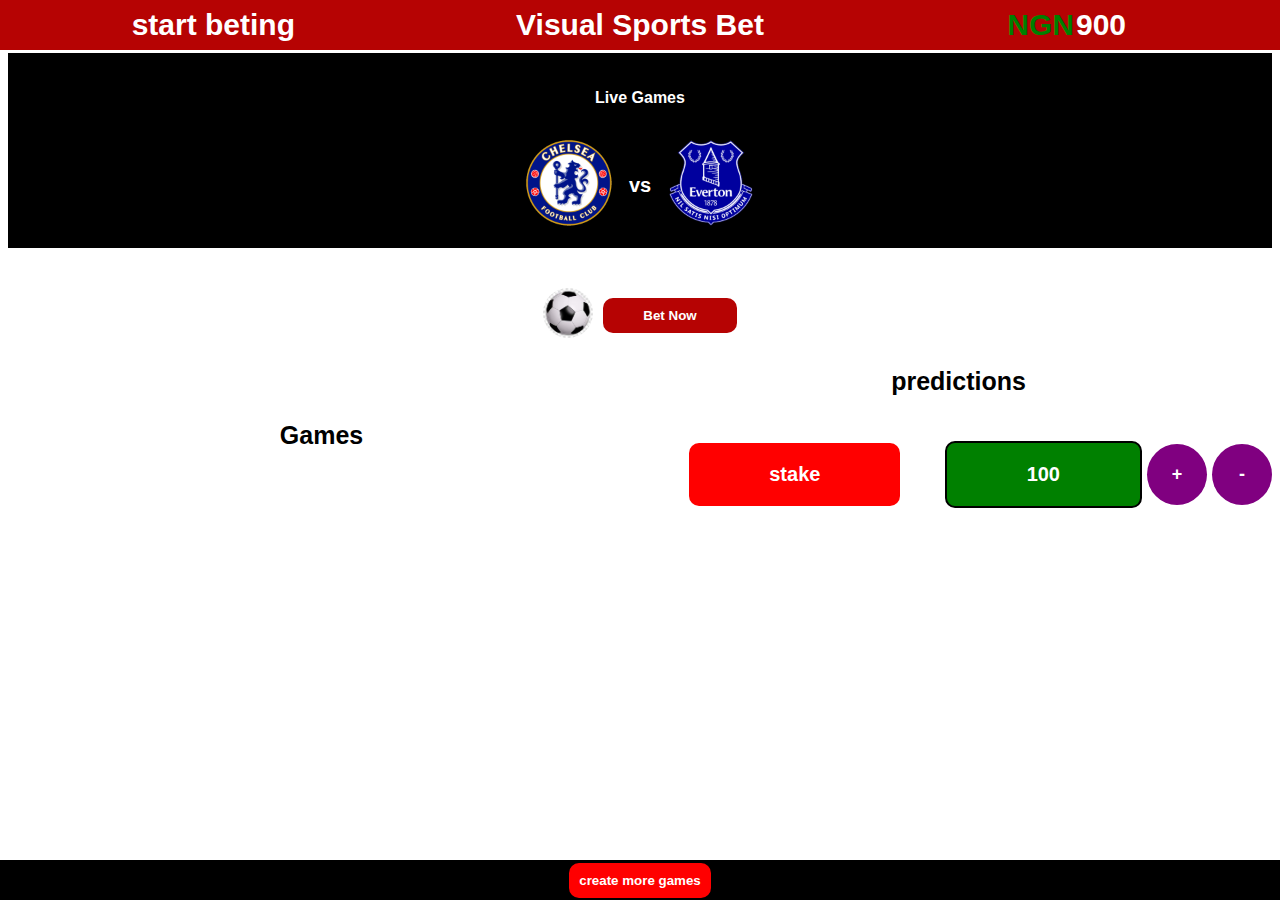
<file: index.html>
<!DOCTYPE html>
  <html lang="en">
  <head>
    <link rel="stylesheet" href="bet.css">
    <meta charset="UTF-8">
    <meta name="viewport" content="width=device-width, initial-scale=1.0">
    <title>Document</title>
  </head>
  <body>
      <div class="head">
        <div class="first-section">start beting</div>
        <div class="middle">Visual Sports Bet</div>
        <div class="balance"><span class="naira">NGN</span><span class="bal"></span></div>
      </div>
        <div >
          <img class="ball-anime" src="clubs-image/soccer.jpg" >
        </div>

        <div class="gameplay-section">
          <div class="stallion"><p>Live Games</p></div>
           <div class="field">
            <div class="struct">
 <div><img src="clubs-image/chelsea.png" alt=""></div> vs <div><img src="clubs-image/everton.png" alt=""></div>
            </div>    
           </div>
         </div>
    
            <div class="bet-button">
              <div>
                <img src="clubs-image/soccer.jpg" alt=""> 
              </div>
               <div>
                <button onclick="animation()" class="start-bet">Bet Now</button>
               </div> 
         </div>
             <div class="structure">
        <div class="games-section">
          <p class="top">Games</p>
        </div>
 <div class="predictions">
         <p class="top">predictions</p>
         <div class="pred">
         </div>
          <div class="bet-sec">
  <div class="play-btn"><button onclick="analise()">stake</button></div>
  <div class="amt"><p class="value">100</p><button onclick="addValue()">+</button><button onclick="removeValue()">-</button></div>
          </div>
 </div>
             </div>

             <div class="popup">
              <p> You can NOT make more than one prediction at a time</p> 
                <p>stake the current game and predict again</p>
             </div>

             <div class="popup-2">
              <p>congratulations you won the stake</p>
             </div>

             <div class="popup-3">
              <p>sorry you lost the stake</p>
             </div>

           <div class="footer">
            <button onclick="animation()">create more games</button>
           </div>

            <audio class="swoosh" src="audio_files/designed-fire-winds-swoosh-04-116788.mp3"></audio>
            <audio class="stadium" src="audio_files/soccer-stadium-10-6709.mp3"></audio>
            <audio class="goal" src="audio_files/football-game-in-a-big-arena-31575.mp3"></audio>
     <script src="bet.js"></script>
  </body>
  </html>
</file>
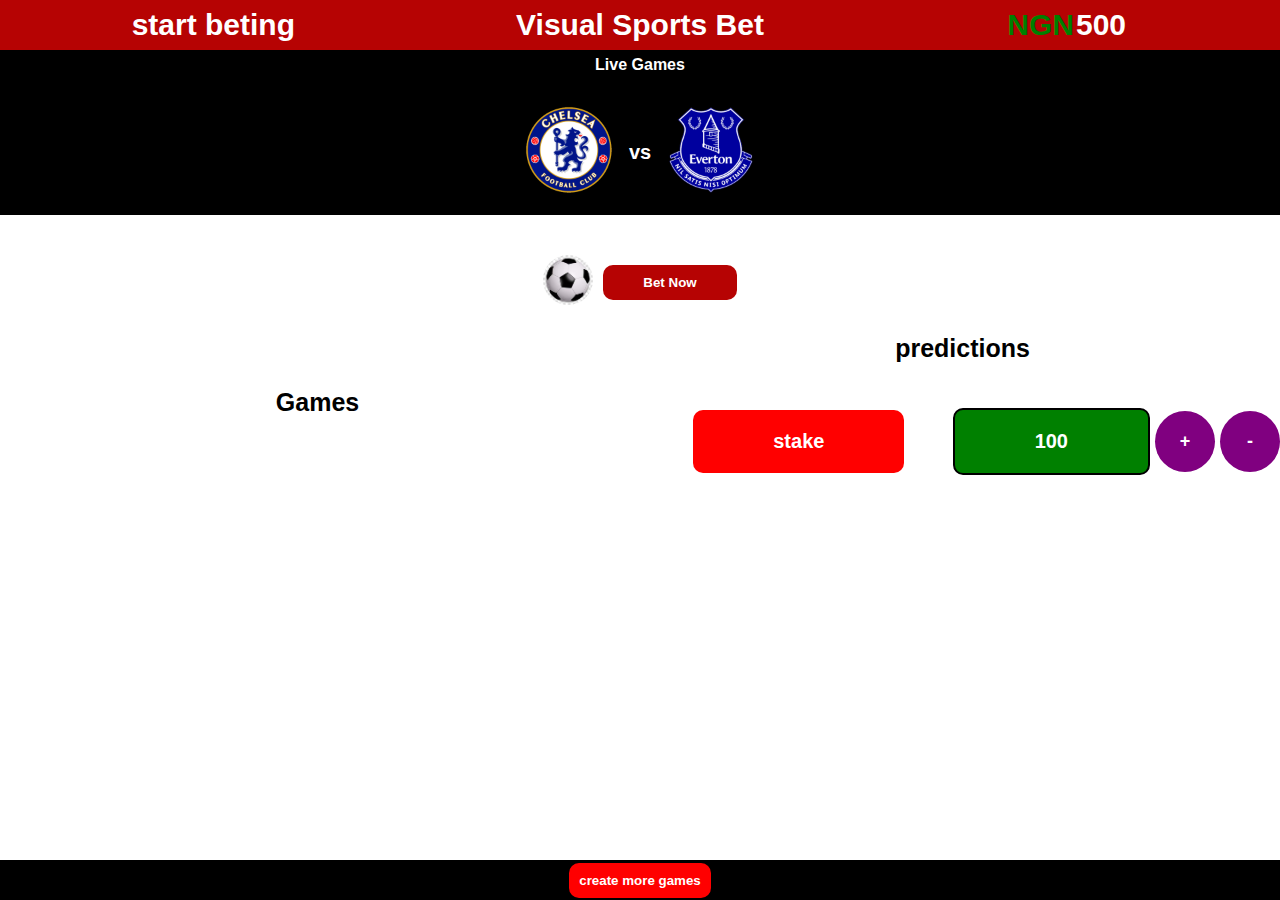
<file: sports betting/index.html>
<!DOCTYPE html>
  <html lang="en">
  <head>
    <link rel="stylesheet" href="bet.css">
    <meta charset="UTF-8">
    <meta name="viewport" content="width=device-width, initial-scale=1.0">
    <title>Document</title>
  </head>
  <body>
      <div class="head">
        <div class="first-section">start beting</div>
        <div class="middle">Visual Sports Bet</div>
        <div class="balance"><span class="naira">NGN</span><span class="bal"></span></div>
      </div>
        <div >
          <img class="ball-anime" src="clubs-image/soccer.jpg" >
        </div>

        <div class="gameplay-section">
          <div class="stallion"><p>Live Games</p></div>
           <div class="field">
            <div class="struct">
 <div><img src="clubs-image/chelsea.png" alt=""></div> vs <div><img src="clubs-image/everton.png" alt=""></div>
            </div>    
           </div>
         </div>
    
            <div class="bet-button">
              <div>
                <img src="clubs-image/soccer.jpg" alt=""> 
              </div>
               <div>
                <button onclick="animation()" class="start-bet">Bet Now</button>
               </div> 
         </div>
             <div class="structure">
        <div class="games-section">
          <p class="top">Games</p>
        </div>
 <div class="predictions">
         <p class="top">predictions</p>
         <div class="pred">
         </div>
          <div class="bet-sec">
  <div class="play-btn"><button onclick="analise()">stake</button></div>
  <div class="amt"><p class="value">100</p><button onclick="addValue()">+</button><button onclick="removeValue()">-</button></div>
          </div>
 </div>
             </div>

             <div class="popup">
              <p> You can NOT make more than one prediction at a time</p> 
                <p>stake the current game and predict again</p>
             </div>

             <div class="popup-2">
              <p>congratulations you won the stake</p>
             </div>

             <div class="popup-3">
              <p>sorry you lost the stake</p>
             </div>

           <div class="footer">
            <button onclick="animation()">create more games</button>
           </div>

            <audio class="swoosh" src="audio_files/designed-fire-winds-swoosh-04-116788.mp3"></audio>
            <audio class="stadium" src="audio_files/soccer-stadium-10-6709.mp3"></audio>
            <audio class="goal" src="audio_files/football-game-in-a-big-arena-31575.mp3"></audio>
     <script src="bet.js"></script>
  </body>
  </html>
</file>
<file: bet.css>
body {
    font-family: sans-serif;
    padding-top: 45px;
  }

   button {
     cursor: pointer;
   }
  .bet-area {
    width: 100%;
    height: 550px;
    background-color: white;
 }

 .gameplay-section {
  width: 100%;
  display: flex;
  justify-content: center;
  align-items: center;
 }

 .field {
   display: flex;
   justify-content: center;
   align-items: center;
 }

 .struct {
   display: flex;
   justify-content: center;
   align-items: center;
 }
 
.head {
     display: flex;
     justify-content: space-around;
     align-items: center;
     flex-direction: row;
     height: 50px;
     position: fixed;
     left: 0px;
     right: 0px;
     top: 0px;
     z-index: 100;
 }
 .head div {
     background-color: rgb(182, 3, 3);
     height: 100%;
     width: 100%;
     display: flex;
     justify-content: center;
     align-items: center;
 }

 .first-section {
     font-weight:  bold;
     color: white;
     font-size: 30px;
 }

 .middle {
    font-weight:  bold;
    color: white;
    font-size: 30px;
 }

 .balance {
    font-weight:  bold;
    color: white;
    font-size: 30px;
 }

 .bet-button {
  margin-top: 40px;
   display: flex;
   justify-content: center;
   align-items: center;
   flex-direction: row;
 }

 .bet-button img {
     width: 50px;
     border-radius: 50%;
     margin-right: 10px;
 }

 .bet-button div button {
  padding: 10px 40px;
  background-color: rgb(182, 3, 3);
  color: white;
  font-weight: bold;
  border: none;
  border-radius: 10px;
  cursor: pointer;
  transition: background 0.3s;
 }

 .bet-button div button:hover {
     background-color: rgb(255, 29, 29);
 }

 .ball-anime {
      position: fixed;
      top: 50%;
      left: 12px;
      transform: translate(-50%, -50%) scale(0.1);
      border-radius: 50%;
      visibility: hidden;
      z-index: 100;
      transition: left 2s, transform 2s ;
 }

 .animation-1 {
  position: fixed;
  top: 50%;
  left: 50%;
  transform: translate(-50%, -50%) scale(1);
  border-radius: 50%;
  visibility: visible;
  z-index: 100;
  transition: left 2s, transform 2s
 }

 .animated-2 {
  position: fixed;
  top: 50%;
  left: 90%;
  transform: translate(-50%, -50%) scale(0.1);
  border-radius: 50%;
  z-index: 100;
  visibility: visible;
 }

 .game {
     display: grid;
     grid-template-columns: 1fr 1fr 1fr 1fr 1fr 1fr 1fr ;
     justify-content: center;
     transform: scale(0.1);
     align-items: center;
     border: 2px solid black;
     padding: 10px;
     border-radius: 10px;
     transition: transform 1.5s;
     visibility: hidden;
 }

 .gamed {
    grid-template-columns: 1fr 1fr 1fr 1fr 1fr 1fr 1fr ;
     transform: scale(1);
     visibility: visible;
}

  .game div {
    display: flex;
    justify-content: center;
    align-items: center;
    font-size: 14px;
   
  }
 .club-image img {
   width: 30px;
 }

 .club-name {
    font-weight: bold;
    font-size: 20px;
    margin-left: 0px;
    margin-right: 0px;
 }
 .odd button {
     padding: 8px 22px;
     background-color: rgb(245, 36, 36);
     color: white;
     border: none;
     border-radius: 10em;
     font-weight: bold;
     margin-left: 0px;
     margin-right: 0px;
 }

 .top {
    text-align: center;
    font-size: 25px;
    font-weight: bold;
 }

 .games-section {
   display: flex;
   justify-content: center;
   align-items: center;
 }
 .games-section div {
  margin: 0px;
  width: 100%;
  width: 550px;
  display: flex;
  justify-content: center;
  align-items: center;
 }

 .naira {
   color: green;
   margin-right: 2px;
 }

 .clicked {
   background-color: black;
   color: white;
 }

 .structure {
   display: grid;
   justify-content: center;
   align-items: center;
   grid-template-columns: 1fr 1fr;
   column-gap: 10px;
 }

 .predictions {
   width: 100%;
 }

 .predict {
   width: 50px;
   height: 50px;
   margin: 10px;
   border: 2px solid black;
   padding: 10px;
   display: flex;
   justify-content: center;
   align-items: center;
   border-radius: 20px;
   background-color: black;
   color: black;
   font-size: 5px;
   font-weight: bold;
   transition: width 1.5s;
 }

 .animate-predict {
  font-size: 15px;
   width: 600px;
   color: white;
 }

 .bet-sec {
   display: flex;
   justify-content: center;
   align-items: center;
   flex-direction: row;
   width: 100%;
 }

  .play-btn {
     display: flex;
     justify-content: center;
     align-items: center;
     width: 100%;
  }
 .play-btn button {
   padding: 20px 80px;
   font-size: 20px;
   border-radius: 10px;
   border: none;
   background-color: red;
   color: white;
   font-weight: bold;
   transition: 0.5s;
 }
 .play-btn button:hover{
  opacity: 70%;
  color: #fff;

 }

 .amt {
  display: flex;
  justify-content: start;
  gap: 5px;
  align-items: center;
  flex-direction: row;
  width: 100%;
 }

 .amt p {
  font-size: 20px;
  background-color: green;
  color: white;
  border-radius: 10px;
  font-weight: bold;
  padding: 20px 80px;
   border: 2px solid black;
 }

 .amt button {
   padding: 20px;
   width: 60px;
   font-size: 18px;
   font-weight: bold;
   background-color: purple;
   color: white;
   border: none;
   border-radius: 50%;
 }


 .gameplay-section {
   width: 100%;
   height: 100%;
   background-color: black;
   display: flex;
   align-items: center;
   flex-direction: column;
   gap: 10px;
   color: white;
   padding-bottom: 10px;
 }

 .hol{
   padding-top: 25px;
   font-size: 20px;
   font-weight: bold;
 }
 
 .ad {
  display: flex;
  justify-content: center;
  align-items: center;
  flex-direction: row;
  gap: 50px;
  border: 5px solid red;
  width: 100%;
  border-radius: 20px;
  height: 50px;
 }

  .ad div {
    width: 100px;
    border-radius: 50%;
  }
 .ad div img {
 width: 30px;
 border-radius: 50%;
 }

 .ad p {
   font-size: 50px;
 }

 .main-match {
   display: flex;
   justify-content: center;
   align-items: center;
   flex-direction: column;
   width: 100%;
   border: 2px solid white;
   padding-top: 20px;
   column-gap: 10px;
   row-gap: 10px;
 }

 .gameplay p {
   color: yellow;
   font-weight: bold;
 }

 .match {
  display: grid;
   grid-template-columns: 200px 60px 60px 60px 200px;
   column-gap: 10px;
  justify-content: center;
  align-items: center;
 }

 .match div {
   width: 100%;
   display: flex;
   justify-content: center;
   align-items: center;
 }

 .match span {
   font-weight: bold;
 }
 .match div {
  font-weight: bold;
 }

 .gameplay {
  display: flex;
  justify-content: center;
  align-items: center;
 }

 .field {
   display: flex;
   justify-content: center;
   align-items: center;
   column-gap: 20px;
   row-gap: 20px;
   flex-direction: column;
 }

 .field div {
   border-radius: 20px;
 }
 
 .popup {
   position: fixed;
   top: 50%;
   left: 50%;
   transform: translate(-50%, -50%) scale(0.1);
   color: white;
   background-color: red;
   text-align: center;
   border-radius: 10px;
   font-weight: bold;
   visibility: hidden;
   transition: transform 0.5s;
   font-size: 20px;
  padding: 60px
 }

 .show-now {
  transform: translate(-50%, -50%) scale(1);
  visibility: visible;
 }

 .stallion {
  margin-top: 20px;
 }

 .stallion p {
   font-weight: bold;
 }

 .struct {
   display: flex;
   justify-content: center;
   align-items: center;
   flex-direction: row;
   gap: 10px;
   font-size: 20px;
   font-weight: bold;
 }

 .struct img {
   width: 100px;
 }

 .popup-2 {
  position: fixed;
  top: 50%;
  left: 50%;
  transform: translate(-50%, -50%) scale(1);
  color: white;
  background-color: purple;
  text-align: center;
  border-radius: 10px;
  font-weight: bold;
  transition: transform 0.5s;
  visibility: hidden;
  font-size: 20px;
  padding: 60px
 }

 .popup-3 {
  position: fixed;
  top: 50%;
  left: 50%;
  font-size: 20px;
  padding: 60px;
  transform: translate(-50%, -50%) scale(1);
  color: white;
  background-color: purple;
  text-align: center;
  border-radius: 10px;
  font-weight: bold;
  transition: transform 0.5s;
  visibility: hidden;
 }

 .footer {
   text-align: center;
   justify-content: center;
   display: flex;
   align-items: center;
   position: fixed;
   bottom: 0px;
   right: 0px;
   left: 0px;
   height: 40px;
   background-color: black;
   width: 100%;
 }

 .footer button {
   padding: 10px;
   background-color: red;
   color: white;
   font-weight: bold;
   border: none;
   border-radius: 10px;
 }

 .pred {
  display: flex;
  justify-content: center;
  align-items: center;
}

.games-section div button {
  border-radius: 5px;
 }



 @Media screen and (max-width: 1200px) and (min-width: 800px) {
  
  body {
    display: flex;
    justify-content: center;
    align-items: center;
    flex-direction: column;
   }

    .head div {
      font-size: 18px;
    }

    .main-match {
      font-size: 13px;
      width: 420px;
      display: flex;
      justify-content: center;
      align-items: center;
   }

   .gameplay-section {
    width: 100%;
    display: flex;
    justify-content: center;
    align-items: center;
   }

   .main-match div {
     width: 100%;
      display: flex;
      justify-content: center;
      align-items: center;
   }
  
     .top {
      font-size: 13px;
     
     }
     .games-section div {
       font-size: 13px;
     }

     .pred {
       display: flex;
       justify-content: center;
       align-items: center;
     }

      .pred div {
        font-size: 13px;
        width: 400px;
      }
     
    
    .play-btn button {
      font-size: 15px;
      width: 10px;
      background-color:red;
      color: white;
     border: none;
      font-weight: bold;
      border: 2px solid black;
      display: flex;
      justify-content: center;
      align-items: center;
    }
 
    .amt p {
      font-size: 15px;
      background-color: green;
      color: white;
      border-radius: 10px;
      font-weight: bold;
      padding: 20px 20px;
       border: 2px solid black;
     }
    
     .structure {
      display: grid;
      grid-template-columns: 1fr;
      column-gap: 10px;
    }
 }

 @Media screen and (max-width: 800px) and (min-width: 100px) {

   body {
    display: flex;
    justify-content: center;
    align-items: center;
    flex-direction: column;
   }

   .gameplay-section {
    width: 100%;
    display: flex;
    justify-content: center;
    align-items: center;
   }

    .main-match {
       font-size: 13px;
       width: 420px;
       display: flex;
       justify-content: center;
       align-items: center;
    }

    .main-match div {
      width: 100%;
       display: flex;
       justify-content: center;
       align-items: center;
    }

   .top {
    font-size: 13px;
   }
   .games-section div {
    font-size: 13px;
    width: 420px;
  }


  .games-section div button {
    margin: 8px;
  }

  .pred {
    display: flex;
    justify-content: center;
    align-items: center;
  }

   .pred div {
     font-size: 13px;
     width: 400px;
   }
  
  .games-section div button {
  width: 50px;
  display: flex;
  justify-content: center;
  }
    .head div {
      font-size: 15px;
    }

    .play-btn button {
      margin-right: 10%;
      font-size: 10px;
      width: 5px;
      padding: 24px  80px;
      background-color:red;
      color: white;
      border-radius: 10px;
      font-weight: bold;
      border: 2px solid black;
      display: flex;
      justify-content: center;
      align-items: center;
    }
 
    .amt p {
      font-size: 10px;
      background-color: green;
      color: white;
      border-radius: 10px;
      font-weight: bold;
      padding: 20px 20px;
       border: 2px solid black;
     }
     .structure {
      display: grid;
      grid-template-columns: 1fr;
      column-gap: 10px;
    }
 }
</file>
<file: sports betting/bet.css>
body {
    font-family: sans-serif;
     margin: 0px;
     padding-top: 20px;
     padding-bottom: 40px;
  }

   button {
     cursor: pointer;
   }
  .bet-area {
    width: 100%;
    height: 550px;
    background-color: white;
 }

 .gameplay-section {
  width: 100%;
  display: flex;
  justify-content: center;
  align-items: center;
 }

 .field {
   display: flex;
   justify-content: center;
   align-items: center;
 }

 .struct {
   display: flex;
   justify-content: center;
   align-items: center;
 }
 
.head {
     display: flex;
     justify-content: space-around;
     align-items: center;
     flex-direction: row;
     height: 50px;
     position: fixed;
     left: 0px;
     right: 0px;
     top: 0px;
     z-index: 100;
 }
 .head div {
     background-color: rgb(182, 3, 3);
     height: 100%;
     width: 100%;
     display: flex;
     justify-content: center;
     align-items: center;
 }

 .first-section {
     font-weight:  bold;
     color: white;
     font-size: 30px;
 }

 .middle {
    font-weight:  bold;
    color: white;
    font-size: 30px;
 }

 .balance {
    font-weight:  bold;
    color: white;
    font-size: 30px;
 }

 .bet-button {
  margin-top: 40px;
   display: flex;
   justify-content: center;
   align-items: center;
   flex-direction: row;
 }

 .bet-button img {
     width: 50px;
     border-radius: 50%;
     margin-right: 10px;
 }

 .bet-button div button {
  padding: 10px 40px;
  background-color: rgb(182, 3, 3);
  color: white;
  font-weight: bold;
  border: none;
  border-radius: 10px;
  cursor: pointer;
  transition: background 0.3s;
 }

 .bet-button div button:hover {
     background-color: rgb(255, 29, 29);
 }

 .ball-anime {
      position: fixed;
      top: 50%;
      left: 12px;
      transform: translate(-50%, -50%) scale(0.1);
      border-radius: 50%;
      visibility: hidden;
      z-index: 100;
      transition: left 2s, transform 2s ;
 }

 .animation-1 {
  position: fixed;
  top: 50%;
  left: 50%;
  transform: translate(-50%, -50%) scale(1);
  border-radius: 50%;
  visibility: visible;
  z-index: 100;
  transition: left 2s, transform 2s
 }

 .animated-2 {
  position: fixed;
  top: 50%;
  left: 90%;
  transform: translate(-50%, -50%) scale(0.1);
  border-radius: 50%;
  z-index: 100;
  visibility: visible;
 }

 .game {
     display: grid;
     grid-template-columns: 1fr 1fr 1fr 1fr 1fr 1fr 1fr ;
     justify-content: center;
     transform: scale(0.1);
     align-items: center;
     border: 2px solid black;
     padding: 10px;
     border-radius: 10px;
     transition: transform 1.5s;
     visibility: hidden;
 }

 .gamed {
    grid-template-columns: 1fr 1fr 1fr 1fr 1fr 1fr 1fr ;
     transform: scale(1);
     visibility: visible;
}

  .game div {
    display: flex;
    justify-content: center;
    align-items: center;
    font-size: 14px;
   
  }
 .club-image img {
   width: 30px;
 }

 .club-name {
    font-weight: bold;
    font-size: 20px;
    margin-left: 0px;
    margin-right: 0px;
 }
 .odd button {
     padding: 8px 22px;
     background-color: rgb(245, 36, 36);
     color: white;
     border: none;
     border-radius: 10em;
     font-weight: bold;
     margin-left: 0px;
     margin-right: 0px;
 }

 .top {
    text-align: center;
    font-size: 25px;
    font-weight: bold;
 }

 .games-section {
   display: flex;
   justify-content: center;
   align-items: center;
 }
 .games-section div {
  margin: 0px;
  width: 100%;
  width: 550px;
  display: flex;
  justify-content: center;
  align-items: center;
 }

 .naira {
   color: green;
   margin-right: 2px;
 }

 .clicked {
   background-color: black;
   color: white;
 }

 .structure {
   display: grid;
   justify-content: center;
   align-items: center;
   grid-template-columns: 1fr 1fr;
   column-gap: 10px;
 }

 .predictions {
   width: 100%;
 }

 .predict {
   width: 50px;
   height: 50px;
   margin: 10px;
   border: 2px solid black;
   padding: 10px;
   display: flex;
   justify-content: center;
   align-items: center;
   border-radius: 20px;
   background-color: black;
   color: black;
   font-size: 5px;
   font-weight: bold;
   transition: width 1.5s;
 }

 .animate-predict {
  font-size: 15px;
   width: 600px;
   color: white;
 }

 .bet-sec {
   display: flex;
   justify-content: center;
   align-items: center;
   flex-direction: row;
   width: 100%;
 }

  .play-btn {
     display: flex;
     justify-content: center;
     align-items: center;
     width: 100%;
  }
 .play-btn button {
   padding: 20px 80px;
   font-size: 20px;
   border-radius: 10px;
   border: none;
   background-color: red;
   color: white;
   font-weight: bold;
   transition: 0.5s;
 }
 .play-btn button:hover{
  opacity: 70%;
  color: #fff;

 }

 .amt {
  display: flex;
  justify-content: start;
  gap: 5px;
  align-items: center;
  flex-direction: row;
  width: 100%;
 }

 .amt p {
  font-size: 20px;
  background-color: green;
  color: white;
  border-radius: 10px;
  font-weight: bold;
  padding: 20px 80px;
   border: 2px solid black;
 }

 .amt button {
   padding: 20px;
   width: 60px;
   font-size: 18px;
   font-weight: bold;
   background-color: purple;
   color: white;
   border: none;
   border-radius: 50%;
 }


 .gameplay-section {
   width: 100%;
   height: 100%;
   background-color: black;
   display: flex;
   align-items: center;
   flex-direction: column;
   gap: 10px;
   color: white;
   padding-bottom: 10px;
 }

 .hol{
   padding-top: 25px;
   font-size: 20px;
   font-weight: bold;
 }
 
 .ad {
  display: flex;
  justify-content: center;
  align-items: center;
  flex-direction: row;
  gap: 50px;
  border: 5px solid red;
  width: 100%;
  border-radius: 20px;
  height: 50px;
 }

  .ad div {
    width: 100px;
    border-radius: 50%;
  }
 .ad div img {
 width: 30px;
 border-radius: 50%;
 }

 .ad p {
   font-size: 50px;
 }

 .main-match {
   display: flex;
   justify-content: center;
   align-items: center;
   flex-direction: column;
   width: 100%;
   border: 2px solid white;
   padding-top: 20px;
   column-gap: 10px;
   row-gap: 10px;
 }

 .gameplay p {
   color: yellow;
   font-weight: bold;
 }

 .match {
  display: grid;
   grid-template-columns: 200px 60px 60px 60px 200px;
   column-gap: 10px;
  justify-content: center;
  align-items: center;
 }

 .match div {
   width: 100%;
   display: flex;
   justify-content: center;
   align-items: center;
 }

 .match span {
   font-weight: bold;
 }
 .match div {
  font-weight: bold;
 }

 .gameplay {
  display: flex;
  justify-content: center;
  align-items: center;
 }

 .field {
   display: flex;
   justify-content: center;
   align-items: center;
   column-gap: 20px;
   row-gap: 20px;
   flex-direction: column;
 }

 .field div {
   border-radius: 20px;
 }
 
 .popup {
   position: fixed;
   top: 50%;
   left: 50%;
   transform: translate(-50%, -50%) scale(0.1);
   color: white;
   background-color: red;
   text-align: center;
   border-radius: 10px;
   font-weight: bold;
   visibility: hidden;
   transition: transform 0.5s;
   font-size: 20px;
  padding: 60px
 }

 .show-now {
  transform: translate(-50%, -50%) scale(1);
  visibility: visible;
 }

 .stallion {
  margin-top: 20px;
 }

 .stallion p {
   font-weight: bold;
 }

 .struct {
   display: flex;
   justify-content: center;
   align-items: center;
   flex-direction: row;
   gap: 10px;
   font-size: 20px;
   font-weight: bold;
 }

 .struct img {
   width: 100px;
 }

 .popup-2 {
  position: fixed;
  top: 50%;
  left: 50%;
  transform: translate(-50%, -50%) scale(1);
  color: white;
  background-color: purple;
  text-align: center;
  border-radius: 10px;
  font-weight: bold;
  transition: transform 0.5s;
  visibility: hidden;
  font-size: 20px;
  padding: 60px
 }

 .popup-3 {
  position: fixed;
  top: 50%;
  left: 50%;
  font-size: 20px;
  padding: 60px;
  transform: translate(-50%, -50%) scale(1);
  color: white;
  background-color: purple;
  text-align: center;
  border-radius: 10px;
  font-weight: bold;
  transition: transform 0.5s;
  visibility: hidden;
 }

 .footer {
   text-align: center;
   justify-content: center;
   display: flex;
   align-items: center;
   position: fixed;
   bottom: 0px;
   right: 0px;
   left: 0px;
   height: 40px;
   background-color: black;
   width: 100%;
 }

 .footer button {
   padding: 10px;
   background-color: red;
   color: white;
   font-weight: bold;
   border: none;
   border-radius: 10px;
 }

 .pred {
  display: flex;
  justify-content: center;
  align-items: center;
}

.games-section div button {
  border-radius: 5px;
 }



 @Media screen and (max-width: 1200px) and (min-width: 800px) {
  
  body {
    display: flex;
    justify-content: center;
    align-items: center;
    flex-direction: column;
   }

    .head div {
      font-size: 18px;
    }

    .main-match {
      font-size: 13px;
      width: 420px;
      display: flex;
      justify-content: center;
      align-items: center;
   }

   .gameplay-section {
    width: 100%;
    display: flex;
    justify-content: center;
    align-items: center;
   }

   .main-match div {
     width: 100%;
      display: flex;
      justify-content: center;
      align-items: center;
   }
  
     .top {
      font-size: 13px;
     
     }
     .games-section div {
       font-size: 13px;
     }

     .pred {
       display: flex;
       justify-content: center;
       align-items: center;
     }

      .pred div {
        font-size: 13px;
        width: 400px;
      }
     
    
    .play-btn button {
      font-size: 15px;
      width: 10px;
      background-color:red;
      color: white;
     border: none;
      font-weight: bold;
      border: 2px solid black;
      display: flex;
      justify-content: center;
      align-items: center;
    }
 
    .amt p {
      font-size: 15px;
      background-color: green;
      color: white;
      border-radius: 10px;
      font-weight: bold;
      padding: 20px 20px;
       border: 2px solid black;
     }
    
     .structure {
      display: grid;
      grid-template-columns: 1fr;
      column-gap: 10px;
    }
 }

 @Media screen and (max-width: 800px) and (min-width: 100px) {

   body {
    display: flex;
    justify-content: center;
    align-items: center;
    flex-direction: column;
   }

   .gameplay-section {
    width: 100%;
    display: flex;
    justify-content: center;
    align-items: center;
   }

    .main-match {
       font-size: 13px;
       width: 420px;
       display: flex;
       justify-content: center;
       align-items: center;
    }

    .main-match div {
      width: 100%;
       display: flex;
       justify-content: center;
       align-items: center;
    }

   .top {
    font-size: 13px;
   }
   .games-section div {
    font-size: 13px;
    width: 420px;
  }


  .games-section div button {
    margin: 8px;
  }

  .pred {
    display: flex;
    justify-content: center;
    align-items: center;
  }

   .pred div {
     font-size: 13px;
     width: 400px;
   }
  
  .games-section div button {
  width: 50px;
  display: flex;
  justify-content: center;
  }
    .head div {
      font-size: 15px;
    }

    .play-btn button {
      margin-right: 10%;
      font-size: 10px;
      width: 5px;
      padding: 24px  80px;
      background-color:red;
      color: white;
      border-radius: 10px;
      font-weight: bold;
      border: 2px solid black;
      display: flex;
      justify-content: center;
      align-items: center;
    }
 
    .amt p {
      font-size: 10px;
      background-color: green;
      color: white;
      border-radius: 10px;
      font-weight: bold;
      padding: 20px 20px;
       border: 2px solid black;
     }
     .structure {
      display: grid;
      grid-template-columns: 1fr;
      column-gap: 10px;
    }
 }
</file>
